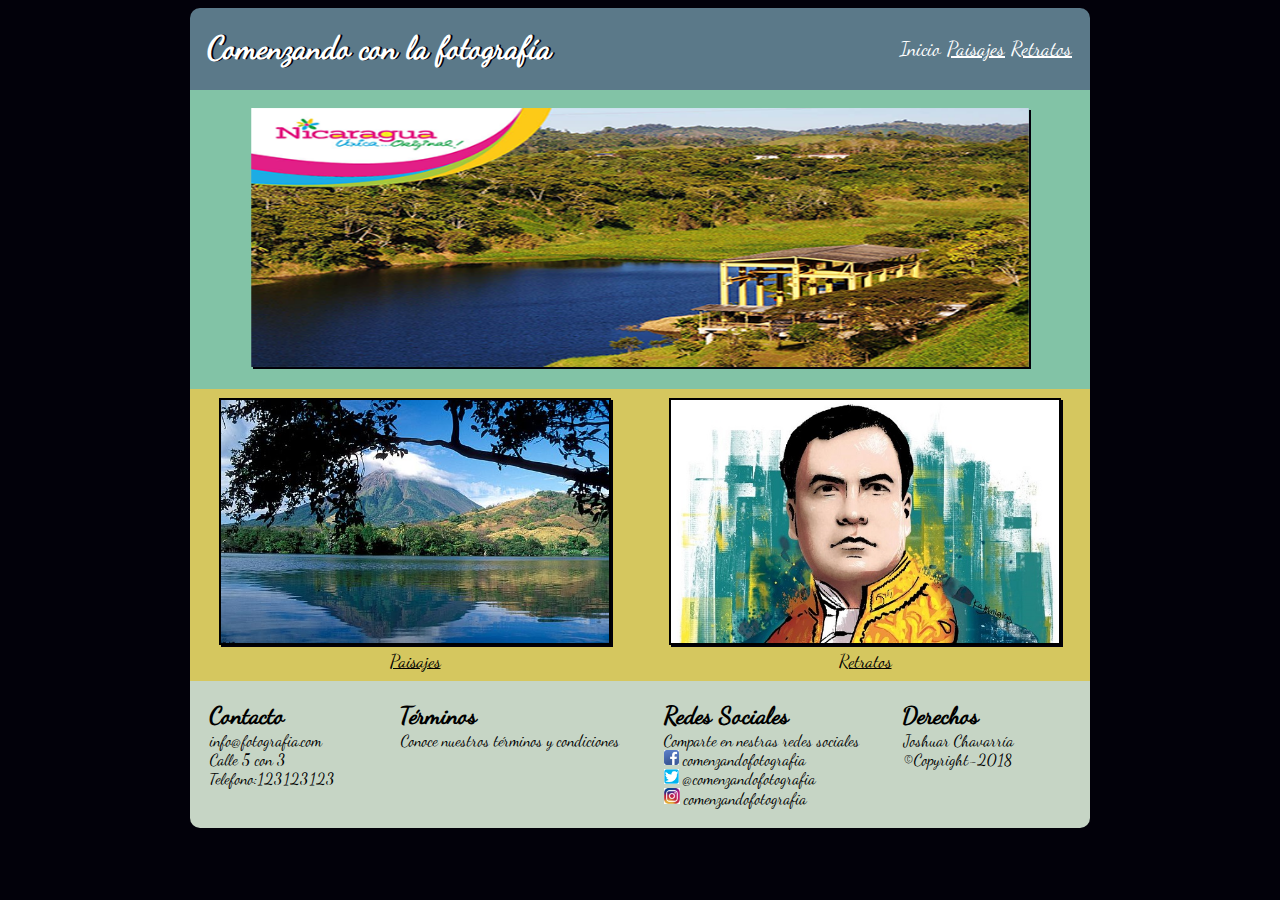
<file: index.html>
<!Doctype html> 
	<html>
		<head>
		    <meta charset="utf-8">
    		<meta name="viewport" content="width=device-width, user-scalable=no">    
			<title>Comenzando con la fotografía</title>
			<link rel="stylesheet"  href="css/estilos.css">
		</head>
	<body>	
		<div id="contenido">	
	<header>
		
			<nav>
		<div class="contenedornav">
			<div class="titulo">
		 <h1>Comenzando con la fotografía</h1>
			</div>
		    <div	class="menu" >
		<a class="active" href="index.html">Inicio</a>
				
		<a  href="paisajes.html">Paisajes</a>
    	
    	<a  href="retratos.html">Retratos</a>
			</div>		
					
			</div>
		
    </nav>
		</header>
		
	<seccion>
        <div id="contenedor1">
         	 <article class="bloque1"><img src="img/Lago_apanas.png" width="90%"  /></article>
			 <article class="bloque2"><a  href="paisajes.html"> <img  src="img/volcan.jpg" width="90%"  /><br>Paisajes</a></article>
		  	 <article class="bloque3"><a  href="retratos.html"><img src="img/retratos.jpg" width="90%"  /><br>Retratos</a></article>
		</div>
	</seccion>
	
		<div id="piedepagina">
	<footer >		
           	 <div class="columna1"><h2>Contacto</h2>
				 <p>info@fotografia.com <br>
					 Calle 5 con 3<br>
				 Telefono:123123123</p>		
		     </div>
			 <div class="columna2"><h2>Términos</h2>
				 <p>Conoce nuestros términos y condiciones</p>
		     </div>
		  	 <div class="columna3"><h2>Redes Sociales</h2>
		         <p>Comparte en nestras redes sociales</p>
				 <img src="img/icons-facebook.jpg" width="15px"/> comenzandofotografia<br>
				 <img src="img/twitter-icon.png" width="15px"  /> @comenzandofotografia<br>
				 <img src="img/incon-insta.png" width="16px"  /> comenzandofotografia
				 
		     </div>
		     <div class="columna4"><h2>Derechos</h2>
		         <p>Joshuar Chavarría </p>
					<p> &copy;Copyright-2018</p>
		     </div>
		</footer>
		</div>		
			</div>	
	</body>
</html>
</file>
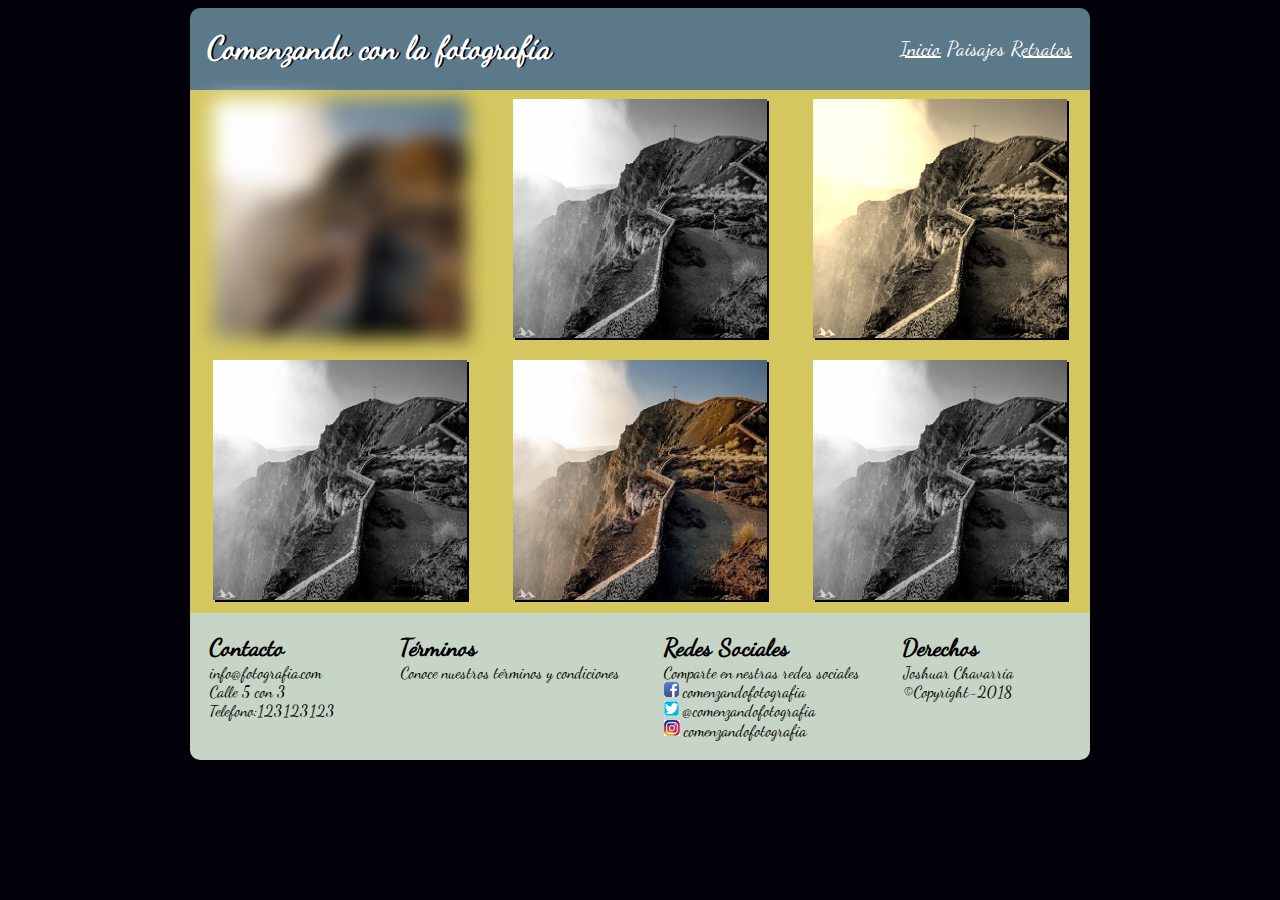
<file: paisajes.html>
<!Doctype html> 
	<html>
		<head>
		    <meta charset="utf-8">
    		<meta name="viewport" content="width=device-width, user-scalable=no">    
			<title>Comenzando con la fotografía</title>
			<link rel="stylesheet"  href="css/estilos.css">
		</head>
	<body>	
		<div id="contenido">	
	<header>
		
			<nav>
		<div class="contenedornav">
			<div class="titulo">
		 <h1>Comenzando con la fotografía</h1>
			</div>
		    <div	class="menu" >
		<a  href="index.html">Inicio</a>
				
		<a class="active"  href="paisajes.html">Paisajes</a>
    	
    	<a  href="retratos.html">Retratos</a>
			</div>		
					
			</div>
		
    </nav>
		</header>
		
	<seccion>
        <div id="contenedor2">
         	 <article class="caja1"><img src="img/vista_volcan1.jpg" width="90%"  /></article>
			 <article class="caja2"><img src="img/vista_volcan1.jpg" width="90%"  /></article>
		  	 <article class="caja3"><img src="img/vista_volcan1.jpg" width="90%"  /></article>
			 
		</div>
	</seccion>
	<seccion>
        <div id="contenedor3">
         	 <article class="caja4"><img src="img/vista_volcan1.jpg" width="90%"  /></article>
			 <article class="caja5"><img src="img/vista_volcan1.jpg" width="90%"  /></article>
		  	 <article class="caja6"><img src="img/vista_volcan1.jpg" width="90%"  /></article>
			 
		</div>
	</seccion>
		<div id="piedepagina">
	<footer >		
           	 <div class="columna1"><h2>Contacto</h2>
				 <p>info@fotografia.com <br>
					 Calle 5 con 3<br>
				 Telefono:123123123</p>		
		     </div>
			 <div class="columna2"><h2>Términos</h2>
				 <p>Conoce nuestros términos y condiciones</p>
		     </div>
		  	 <div class="columna3"><h2>Redes Sociales</h2>
		         <p>Comparte en nestras redes sociales</p>
				 <img src="img/icons-facebook.jpg" width="15px"/> comenzandofotografia<br>
				 <img src="img/twitter-icon.png" width="15px"  /> @comenzandofotografia<br>
				 <img src="img/incon-insta.png" width="16px"  /> comenzandofotografia
				 
		     </div>
		     <div class="columna4"><h2>Derechos</h2>
		         <p>Joshuar Chavarría </p>
					<p> &copy;Copyright-2018</p>
		     </div>
		</footer>
		</div>		
			</div>	
	</body>
</html>
</file>
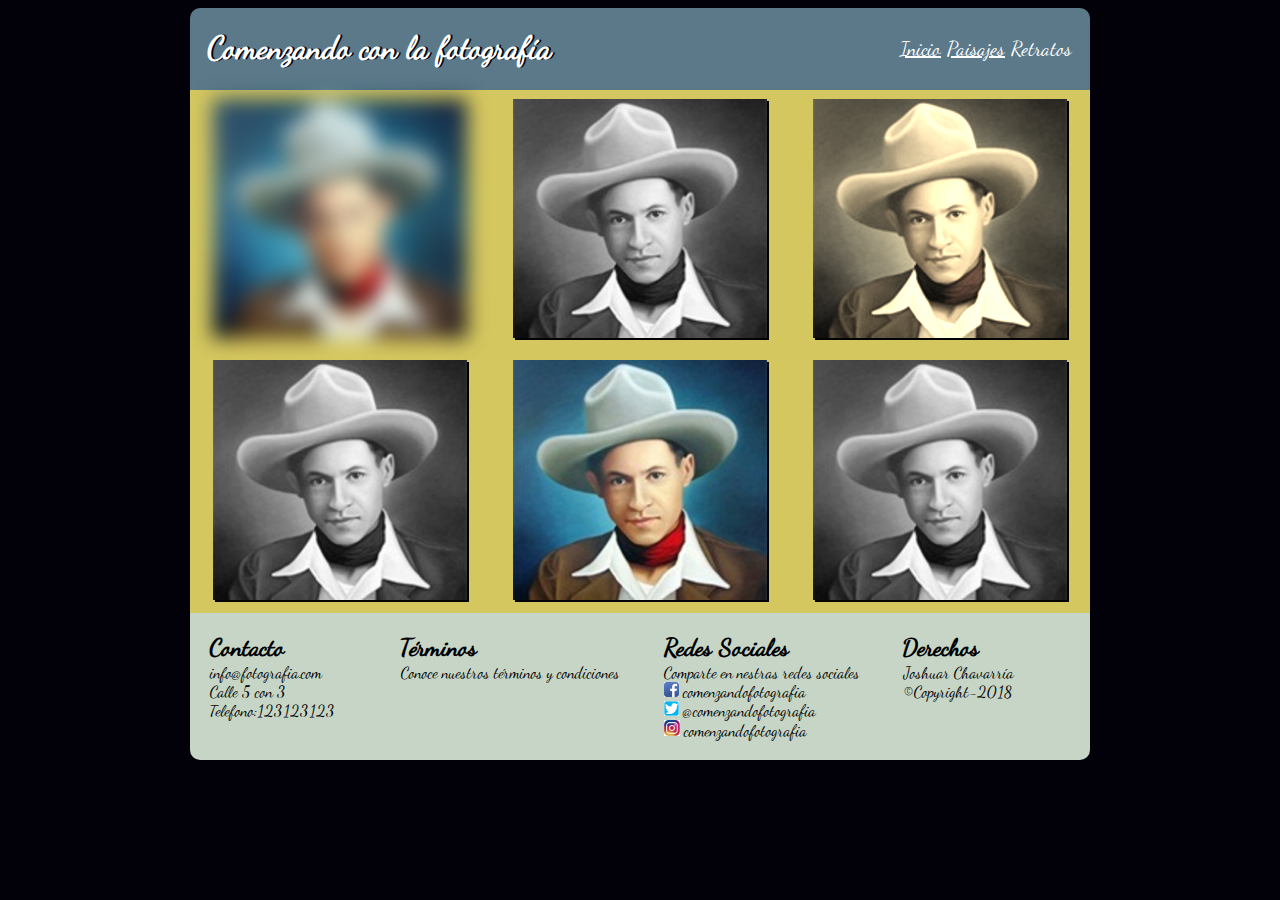
<file: retratos.html>
<!Doctype html> 
	<html>
		<head>
		    <meta charset="utf-8">
    		<meta name="viewport" content="width=device-width, user-scalable=no">    
			<title>Comenzando con la fotografía</title>
			<link rel="stylesheet"  href="css/estilos.css">
		</head>
	<body>	
		<div id="contenido">	
	<header>
		
			<nav>
		<div class="contenedornav">
			<div class="titulo">
		 <h1>Comenzando con la fotografía</h1>
			</div>
		    <div	class="menu" >
		<a  href="index.html">Inicio</a>
				
		<a  href="paisajes.html">Paisajes</a>
    	
    	<a class="active"  href="retratos.html">Retratos</a>
			</div>		
					
			</div>
		
    </nav>
		</header>
		
	<seccion>
        <div id="contenedor2">
         	 <article class="caja1"><img src="img/sandino.jpg" width="90%"  /></article>
			 <article class="caja2"><img src="img/sandino.jpg" width="90%"  /></article>
		  	 <article class="caja3"><img src="img/sandino.jpg" width="90%"  /></article>
			 
		</div>
	</seccion>
	<seccion>
        <div id="contenedor3">
         	 <article class="caja4"><img src="img/sandino.jpg" width="90%"  /></article>
			 <article class="caja5"><img src="img/sandino.jpg" width="90%"  /></article>
		  	 <article class="caja6"><img src="img/sandino.jpg" width="90%"  /></article>
			 
		</div>
	</seccion>
		<div id="piedepagina">
	<footer >		
           	 <div class="columna1"><h2>Contacto</h2>
				 <p>info@fotografia.com <br>
					 Calle 5 con 3<br>
				 Telefono:123123123</p>		
		     </div>
			 <div class="columna2"><h2>Términos</h2>
				 <p>Conoce nuestros términos y condiciones</p>
		     </div>
		  	 <div class="columna3"><h2>Redes Sociales</h2>
		         <p>Comparte en nestras redes sociales</p>
				 <img src="img/icons-facebook.jpg" width="15px"/> comenzandofotografia<br>
				 <img src="img/twitter-icon.png" width="15px"  /> @comenzandofotografia<br>
				 <img src="img/incon-insta.png" width="16px"  /> comenzandofotografia
				 
		     </div>
		     <div class="columna4"><h2>Derechos</h2>
		         <p>Joshuar Chavarría </p>
					<p> &copy;Copyright-2018</p>
		     </div>
		</footer>
		</div>		
			</div>	
	</body>
</html>
</file>
<file: css/estilos.css>
@font-face {
  font-family: 'DancingScript-Regular';
  src: url('../fonts/DancingScript-Regular.otf');
	}
body{
	background-color: #02010a;
	 font-family: 'DancingScript-Regular';
	
}
header {
    animation: slidein 2s;
}
	
@-webkit-keyframes slidein {
  0% {
    margin-top: 150%;
  }
  60% {
    margin-top: -5%;
  }
  100% {
    margin-top: 0%;
  }
	}
#contenido{
	width: 900px;
	margin: 0 auto;
}
.contenedornav {
	display: -webkit-flex;
	display: flex;
	-webkit-flex-flow: row wrap;
	flex-flow: row wrap;
	background-color: #5b7989;
	color: white;
	justify-content: center ;
    align-content: stretch;
	border-radius: 10px 10px 0px 0px;
	-moz-border-radius:10px 10px 0px 0px;
	-webkit-border-radius: 10px 10px 0px 0px;
		
}	

.titulo {
	text-shadow: 2px 0  #02010a; 
	width: 68%;
	margin-left: 2%;
}

.menu  {
	
	text-align: right;
	margin: auto;
	width: 28%;	
	margin-right: 2%;
	font-size: 20px;

}
.menu a { color: white;
	
}
.menu a:hover, .menu a:active{
	text-decoration: none;
}
.active {
	text-decoration: none;
}


#contenedor1 {
	display: -webkit-flex;
	display: flex;
	-webkit-flex-flow: row wrap;
	flex-flow: row wrap;
	width: 100%;
	}
#contenedor1 .bloque1 img{
	box-shadow: 2px 2px 0px 0px #02010a;

}
#contenedor1 .bloque2 img{	 
	 box-shadow: 2px 2px 0px 0px #02010a;
	 border: 2px solid black;
	
 	 }
#contenedor1 .bloque3 img{	 
	 box-shadow: 2px 2px 0px 0px #02010a;
	 border: 2px solid black;
 	 }

#contenedor1 .bloque2 img:hover{

	 box-shadow: 2px 2px 0px 0px #82c3a6;
	 border: 2px;
	 transform: rotate(10deg);
	 
	 }

#contenedor1 .bloque3  img:hover{

	 box-shadow: 2px 2px 0px 0px #82c3a6;
	 border: 2px;
	 transform: translate(20px,-5px);
	 
	 }
#contenedor1 a {
	color: black;
	font-size: 18px;
	
}



.bloque1 {

	text-align: center;
  	background-color: #82c3a6;
  	order: 1;
  	flex-grow: 2;
  	padding: 2%;
	width: 100%;
 
  }
.bloque2 {
	
	text-align: center;
  	background-color: #d5c75f ;
  	order: 2;
	flex-grow: 1;
	border: 1px;
	padding: 1%;
	width: 48%;
	
  }
.bloque3 {
	
	text-align: center;
  	background-color: #d5c75f ;
  	order: 3;
  	flex-grow:1 ;
	border: 1px;
	padding: 1%;
	width: 48%;
	
   	  }

#piedepagina footer {
	display: -webkit-flex;
	display: flex;
	-webkit-flex-flow: row wrap;
	flex-flow: row wrap;
	width: 100%;
	border-radius: 0px 0px 10px 10px;
	-moz-border-radius:0px 0px 10px 10px;
	-webkit-border-radius: 0px 0px 10px 10px;
	background: #C6d5c5;
	padding: 20px 0px 20px 0px;
		
		}

.columna1 {
    
	margin-left:20PX ;
	padding-right: 0PX;
	order: 1;
  	flex-grow: 2;
	
  }
.columna2 {
	
	order: 2;
    flex-grow: 1;
	
	
	
}
.columna3 {
	
	order: 3;
  	flex-grow:1 ;
	border: 1px;
	

}
.columna4 {
	
	
  	order: 3;
  	flex-grow:2 ;
	border: 1px;
	
   	 
}

.columna1 h2 ,.columna1 p{
	 	margin: 0px 0px 0px 0px
}
.columna2 h2 ,.columna2 p{
		margin: 0px 10px 0px 0px
}
.columna3 h2 ,.columna3 p{
		 margin: 0px 10px 0px 0px
}
.columna4 h2 ,.columna4 p{
		margin: 0px 10px 0px 0px
}
#contenedor2, #contenedor3 {
	display: -webkit-flex;
	display: flex;
	-webkit-flex-flow: row wrap;
	flex-flow: row wrap;
	width: 100%;
	background: #d5c75f;
	}
.caja1 {

	text-align: center;
  	order: 1;
  	flex-grow: 1;
  	width: 31%;
	padding: 1%;	
 	
  }
.caja2 {
	
	text-align: center;
  	order: 2;
	flex-grow: 1;
	border: 1px;
	width: 31%;
	padding: 1%;
	
  }
.caja3 {
	
	text-align: center;
  	order: 3;
  	flex-grow:1 ;
	border: 1px;
	width: 31%;
	padding: 1%;
   	  }
.caja4 {

	text-align: center;
  	order: 4;
  	flex-grow: 1;
  	width: 31%;
    padding: 1%;
  }
.caja5 {
	
	text-align: center;
  	order: 5;
	flex-grow: 1;
	border: 1px;
	width: 31%;
	padding: 1%;
  }
.caja6 {
	
	text-align: center;
  	order: 6;
  	flex-grow:1 ;
	border: 1px;
	width: 31%;	
	padding: 1%;
   	  }

#contenedor2 .caja1 img{
	webkit-filter:blur(10px);
	filter: blur(10px);
	}

#contenedor2 .caja2 img, .caja4 img, .caja6 img{
	webkit-filter:grayscale(100%);
	filter:grayscale(100%);
	box-shadow: 2px 2px 0px 0px #02010a;
	}

#contenedor3 .caja5 img{
	box-shadow: 2px 2px 0px 0px #02010a;
	}
#contenedor2 .caja3 img{
	webkit-filter:sepia(90%);
	filter:sepia(90%);
	box-shadow: 2px 2px 0px 0px #02010a;
	}
@media (min-width:310px) and (max-width:899px){
	#contenido{
		width: 100%;
		height: 100%;
	}
	.bloque2,.bloque3{
		width: 100%;
		}
	.columna1,.columna2,.columna3,.columna4{
		width: 100%;
		margin: 0px 0px 20px 30px; 
		padding: 0px 0px 0px 0px; 
	}
	.caja1,.caja2, .caja3, .caja4, .caja5, .caja6{
		width: 100%;
		}
	.menu,.titulo	{
		width: 100%;
		text-align: center;
		}
	.menu{
		margin-bottom: 20px;
	}
	}
</file>
